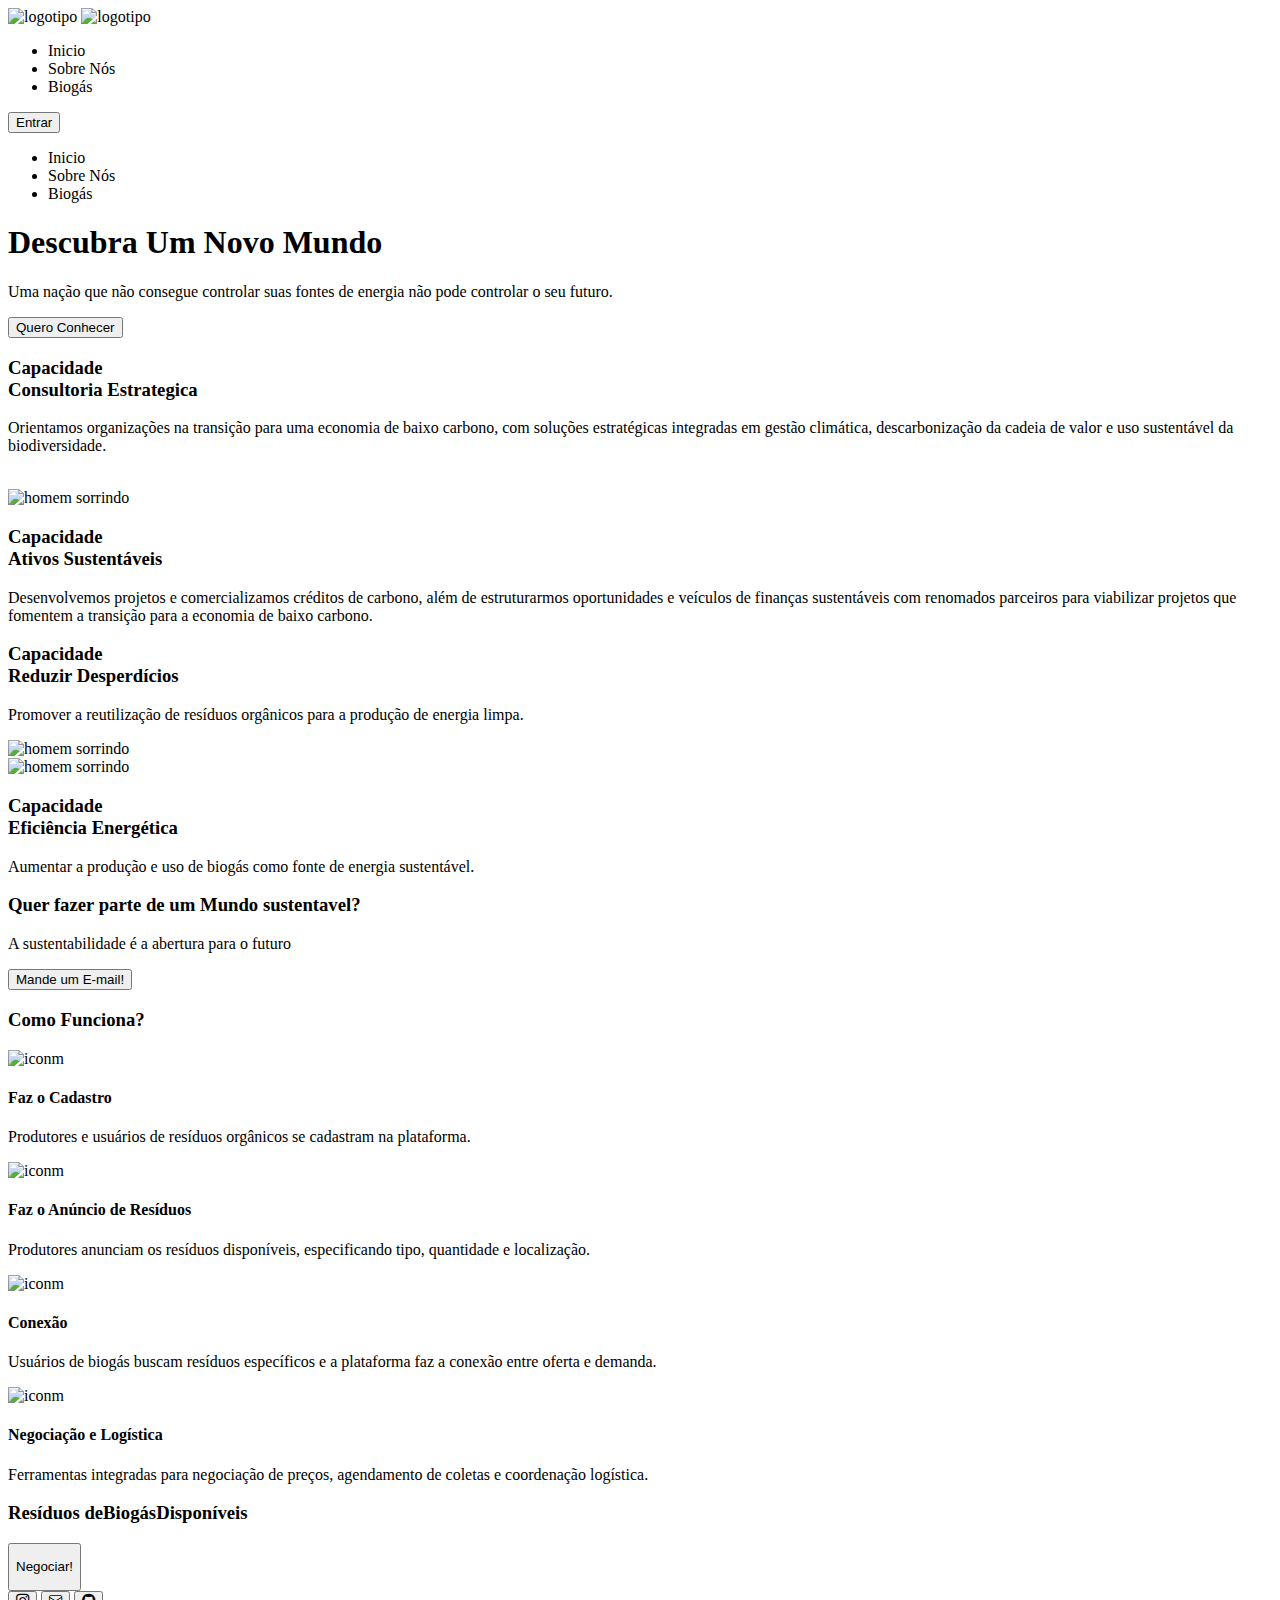
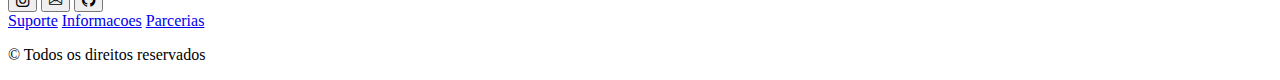
<file: src/main/resources/templates/index.html>
<!DOCTYPE html>
<html lang="pt-br"  xmlns:th="http://www.thymeleaf.org">
<head>
<meta charset="UTF-8">
<meta name="viewport" content="width=device-width, initial-scale=1.0">
<link rel="stylesheet" th:href="@{/css/styleeco.css}">
<link rel="stylesheet" th:href="@{/css/responsive.css}" media="screen">
<link rel="icon" th:href="@{LogoCinza}" type="image/png">


<!-- Iconis Usados No BootStrap -->
<link rel="stylesheet"
	href="https://cdn.jsdelivr.net/npm/bootstrap-icons@1.11.3/font/bootstrap-icons.min.css">
<!-- Fim. -->


<!-- Poppins -->
<link rel="preconnect" href="https://fonts.googleapis.com">
<link rel="preconnect" href="https://fonts.gstatic.com" th:crossorigin>
<link
	href="https://fonts.googleapis.com/css2?family=Poppins:ital,wght@0,100;0,200;0,300;0,400;0,500;0,600;0,700;0,800;0,900;1,100;1,200;1,300;1,400;1,500;1,600;1,700;1,800;1,900&display=swap"
	rel="stylesheet">
<!-- /Fim -->

<!-- Scripts de JS -->
<script th:src="@{/js/menu.js}" defer></script>
<script th:src="@{/js/btn-menu-mob.js}" defer></script>
<!-- Fim -->
<title>Ecoplus</title>
</head>
<body>


	<!-- Cabeçalho -->

	<!--Logo -->
	<header id="header">
		<div class="interface">
			<section class="logo">
				<a th:href="@{/}">
				<img class="logo-branca" th:src="${LogoCinza}" 
					alt="logotipo" width="88px" height="88px"> <img
					class="logo-preto" th:src="${LogoCinza}"
					alt="logotipo" width="88px" height="88px">
				</a>
			</section>
			<!-- Fim. -->


			<!-- Menu Geral -->
			<section class="menu-desktop">
				<nav>
					<ul>
						<li><a th:href="@{/}">Inicio</a></li>
						<li><a th:href="@{/sobrenos}">Sobre Nós</a></li>
						<li><a th:href="@{/faq}">Biogás</a></li>
					</ul>
				</nav>
			</section>
			<!-- Fim. -->

			<!--Botão  de Contato *Entrar > Login -->
			<section class="btn-contato">
				<a th:href="@{/login}">
					<button>Entrar</button>
				</a>
			</section>

			<!-- Fim. -->


			<!-- Menu mobile *-------------------------------* -->
			<div class="btn-menu-mob" id="btn-menu-mob">

				<div class="line-menumob-1"></div>
				<div class="line-menumob-2"></div>
			</div>

			<section class="menu-mobile" id="menu-mobile">
				<nav>
					<ul>
						<li><a th:href="@{/}">Inicio</a></li>
						<li><a th:href="@{/sobrenos}">Sobre Nós</a></li>
						<li><a th:href="@{/faq}">Biogás</a></li>
					</ul>
				</nav>
			</section>
		</div>
	</header>
	<!-- Fim. -->

	<!-- Texto no Site (hero) -->
	<section class="hero-site">
		<div class="interface">
			<div class="txt-hero">
				<h1>
					Descubra Um <span>Novo Mundo</span>
				</h1>
				<p>
					Uma nação que não consegue controlar suas fontes de energia não
					pode controlar o seu futuro.<span></span>
				</p>
				<a th:href="@{/login}">
					<button>Quero Conhecer</button> <!-- Botão direciona a Login > Cadastro -->
				</a>
			</div>
		</div>
	</section>
	<!-- Fim. -->

	<!-- Carrossel de Imagens, ZIG-ZAG ><>-->
	<section class="vantagens">
		<div class="interface">



			<!-- imagem 1 -->
			<article class="itens-container">
				<div class="txt-itens">
					<h3>
						<span>Capacidade</span><br>Consultoria Estrategica
					</h3>
					<p>Orientamos organizações na transição para uma economia de
						baixo carbono, com soluções estratégicas integradas em gestão
						climática, descarbonização da cadeia de valor e uso sustentável da
						biodiversidade.</p>
				</div>

				<div class="img-itens">
					<img th:src="${Imagem1}" alt="">
				</div>
			</article>

			<!-- imagem 2 -->
			<article class="itens-container">

				<div class="img-itens item-1">
					<img th:src="${Imagem2}" alt="homem sorrindo">
				</div>

				<div class="txt-itens item-2">
					<h3>
						<span>Capacidade</span><br>Ativos Sustentáveis
					</h3>
					<p>Desenvolvemos projetos e comercializamos créditos de
						carbono, além de estruturarmos oportunidades e veículos de
						finanças sustentáveis com renomados parceiros para viabilizar
						projetos que fomentem a transição para a economia de baixo
						carbono.</p>
				</div>
			</article>

			<!-- imagem 3-->
			<article class="itens-container">
				<div class="txt-itens">
					<h3>
						<span>Capacidade</span><br>Reduzir Desperdícios
					</h3>
					<p>Promover a reutilização de resíduos orgânicos para a
						produção de energia limpa.</p>
				</div>

				<div class="img-itens">
					<img th:src="${Imagem3}" alt="homem sorrindo">
				</div>
			</article>

			<!-- imagem 4-->
			<article class="itens-container">

				<div class="img-itens item-1">
					<img th:src="${Imagem4}" alt="homem sorrindo">
				</div>

				<div class="txt-itens item-2">
					<h3>
						<span>Capacidade</span><br>Eficiência Energética
					</h3>
					<p>Aumentar a produção e uso de biogás como fonte de energia
						sustentável.</p>
				</div>
			</article>

		</div>
	</section>
	<!-- Fim. -->


	<!-- Saiba Mais -->
	<section class="hoteis">
		<div class="interface">

			<h3>
				Quer fazer parte de um <span>Mundo sustentavel?</span>
			</h3>
			<p>A sustentabilidade é a abertura para o futuro</p>
			<a th:href="@{/form}">
				<button>Mande um E-mail!</button>
			</a>
		</div>
		<div class="overley"></div>
	</section>
	<!-- Fim. -->

	<!-- Como funciona -->
	<section class="como-funciona">
		<div class="interface">

			<div class="txt-funciona">
				<h3>
					Como <span>Funciona?</span>
				</h3>
			</div>

			<div class="instrucoes">
				<article class="instru-box">

					<div class="img-instru-box">
						<img th:src="${Cadastro}" alt="iconm">
					</div>

					<div class="txt-instru-box">
						<h4>
							<span>Faz o Cadastro</span>
						</h4>
						<p>Produtores e usuários de resíduos orgânicos se cadastram na
							plataforma.</p>
					</div>
				</article>

				<article class="instru-box">

					<div class="img-instru-box">
						<img th:src="${Residuos}" alt="iconm">
					</div>

					<div class="txt-instru-box">
						<h4>
							<span>Faz o Anúncio de Resíduos</span>
						</h4>
						<p>Produtores anunciam os resíduos disponíveis, especificando
							tipo, quantidade e localização.</p>
					</div>
				</article>

				<article class="instru-box">

					<div class="img-instru-box">
						<img th:src="${Conexao}" alt="iconm">
					</div>

					<div class="txt-instru-box">
						<h4>
							<span>Conexão</span>
						</h4>
						<p>Usuários de biogás buscam resíduos específicos e a
							plataforma faz a conexão entre oferta e demanda.</p>
					</div>
				</article>

				<article class="instru-box">

					<div class="img-instru-box">
						<img th:src="${Negociacao}" alt="iconm">
					</div>

					<div class="txt-instru-box">
						<h4>
							<span>Negociação e Logística</span>
						</h4>
						<p>Ferramentas integradas para negociação de preços,
							agendamento de coletas e coordenação logística.</p>
					</div>
				</article>

			</div>
		</div>
	</section>
	<!-- Fim. -->

	<!-- Contato -->
	<section class="Contato">
		<div class="interface">

			<article class="txt-contato">
				<h3>Resíduos de<span>Biogás</span>Disponíveis</h3>
			</article>

			<article class="icons-contato">
				<a th:href="@{/negociar}">
					<button><p>Negociar!</button>
				</a>
			</article>
		</div>
	</section>
	<!-- Fim. -->

	<!-- Rodape -->
	<footer>
		<div class="interface">
			<section class="top-footer">
				<a href="#"><button>
						<i class="bi bi-instagram"></i>
					</button></a> <a href="#"><button>
						<i class="bi bi-envelope"></i>
					</button></a> <a href="#"><button>
						<i class="bi bi-github"></i>
					</button></a>
			</section>

			<div class="middle-footer">
			
				<!-- Adicionar href, informações e parcerias -->
				<a href="#">Suporte</a> <a href="#">Informacoes</a> <a href="#">Parcerias</a> 
			</div>

			<section class="bottom-footer">
				<p>&copy; Todos os direitos reservados</p>
			</section>
		</div>
	</footer>
	<!-- Fim. -->
</body>
</html>
</file>
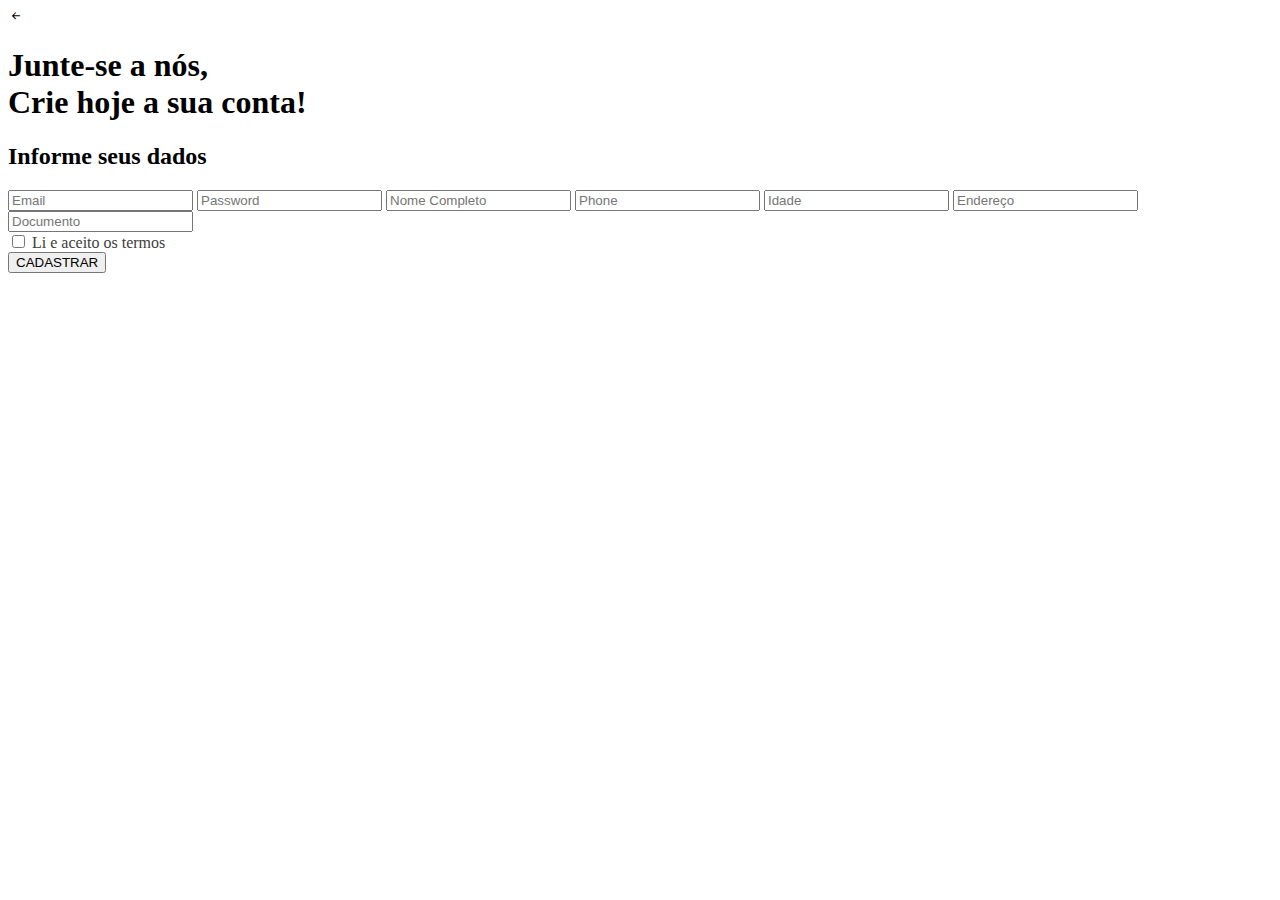
<file: src/main/resources/templates/criarconta.html>
<!DOCTYPE html>
<html lang="pt-br" xmlns:th="http://www.thymeleaf.org">
<head>

    <meta charset="UTF-8">
    <meta http-equiv="X-UA-Compatible" content="IE=edge">
    <meta name="viewport" content="width=device-width, initial-scale=1.0">
    <link rel="icon" th:href="@{img/logo/LogoCinza.png}" type="image/png">
    <title>Criar conta</title>

    <!-- Bootstrap Icons -->
    <link rel="stylesheet" href="https://cdn.jsdelivr.net/npm/bootstrap-icons@1.11.3/font/bootstrap-icons.min.css">
    <!-- Fim -->

    <!-- CSS -->
    <link rel="stylesheet" th:href="@{/css/style.css}">

    <!-- JS & jQuery -->
    <script type="text/javascript" th:src="@{/js/script.js}"></script>
    <script type="text/javascript" th:src="@{/js/criarconta.js}" defer></script>
    <script th:src="@{https://code.jquery.com/jquery-3.6.0.min.js}" th:integrity="@{sha256-/xUj+3OJU5yExlq6GSYGSHk7tPXikynS7ogEvDej/m4=}" th:crossorigin="@{anonymous}"></script>
</head>
<body>


<div id="fundo-login"><!-- banner fundo criar conta -->

    <div>
    </div>


    <div id="container">
        <div class="banner"></div>
        <i class="bi bi-arrow-left-short"></i>
        <div class="box-login">
            <h1>Junte-se a nós,<br>Crie hoje a sua conta!</h1>
            <form th:action="@{/auth/register}" th:object="${userRegisterAuthDto}" method="post" id="registerForm">
                <div class="box-account">
                    <h2>Informe seus dados</h2>
                    
                    <input type="email" id="email" th:field="*{email}" placeholder="Email">
                    <input type="password" id="password" th:field="*{password}" placeholder="Password" required>
                    <input type="text" id="nomeCompleto" th:field="*{nomeCompleto}" placeholder="Nome Completo">
                    <input type="number" id="phone" th:field="*{phone}" placeholder="Phone">
                    <input type="text" id="age" th:field="*{age}" placeholder="Idade">
                    <input type="text" id="endereco" th:field="*{endereco}" placeholder="Endereço">
                    <input type="text" id="documento" th:field="*{documento}" placeholder="Documento">
                    <datalist id="plataformas">
                        <option value="Usuário">
                        <option value="Fornecedor">
                    </datalist>
                    <div class="check">
                        <input type="checkbox" name="termo" id="termo" style="width: 13px; height: 13px;">
                        <label for="termo" style="color: #3d3d3d;">Li e aceito os termos</label>
                    </div>

                    <button type="submit">CADASTRAR</button>
                </div>
            </form>
        </div>

        <script>
            $('#termo').click(() => {
                const div = $('<div>').attr('style',`
                    position: absolute;
                    width: 65%;
                    height: 420px;
                    border-radius: 10px;
                    background: #fff;
                    color: #3d3d3d;
                    -webkit-box-shadow: 0px 0px 6px -1px #000000;
                    box-shadow: 0px 0px 6px -1px #000000;
                    display: flex;
                    flex-direction: column;
                    justify-content: space-evenly;
                    align-items: center;
                `);

                $(div).addClass('termo');
                $(div).append(`Eu entendo e aceito os termos impostos pela plataforma...`);
                $(div).append(
                    $('<button>Ok</button>').click(() => {
                        div.hide();
                    })
                );

                $('body').append(div);
            });
        </script>
    </div>
</div>
</body>

</html>
</file>
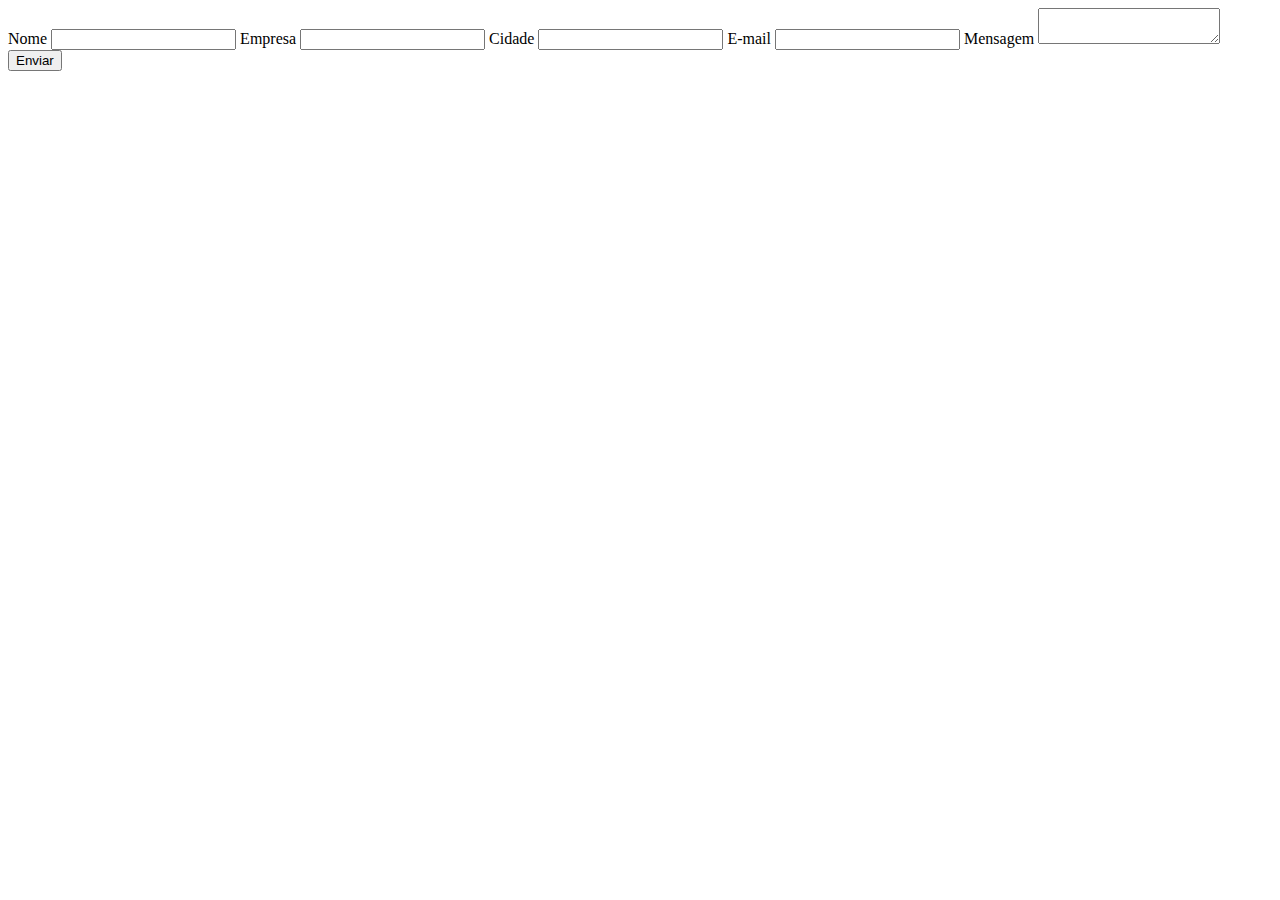
<file: src/main/resources/templates/email.html>
<!DOCTYPE html>
<html lang="pt-br" xmlns:th="http://www.thymeleaf.org">
<head>
    <meta charset="UTF-8"/>
    <meta http-equiv="X-UA-Compatible" content="IE=edge"/>
    <meta name="viewport" content="width=device-width, initial-scale=1.0"/>
    <title>Email</title>
    <link rel="stylesheet" th:href="@{/css/email.css}"/>
    <script defer th:src="@{/js/email.js}"></script>
</head>
<body>
<form
        action="https://formsubmit.co/ajax/nickolas@tigercodes.com.br"
        method="POST"
        data-form
>
    <label for="nome">Nome</label>
    <input type="text" name="nome" id="nome" required />
    <label for="nome">Empresa</label>
    <input type="text" name="nome" id="nome" required />
    <label for="nome">Cidade</label>
    <input type="text" name="nome" id="nome" required />
    <label for="email">E-mail</label>
    <input type="email" name="email" id="email" required />
    <label for="mensagem">Mensagem</label>
    <textarea name="mensagem" id="mensagem" required></textarea>
    <button type="submit" data-button>Enviar</button>
</form>
</body>
</html>
</file>
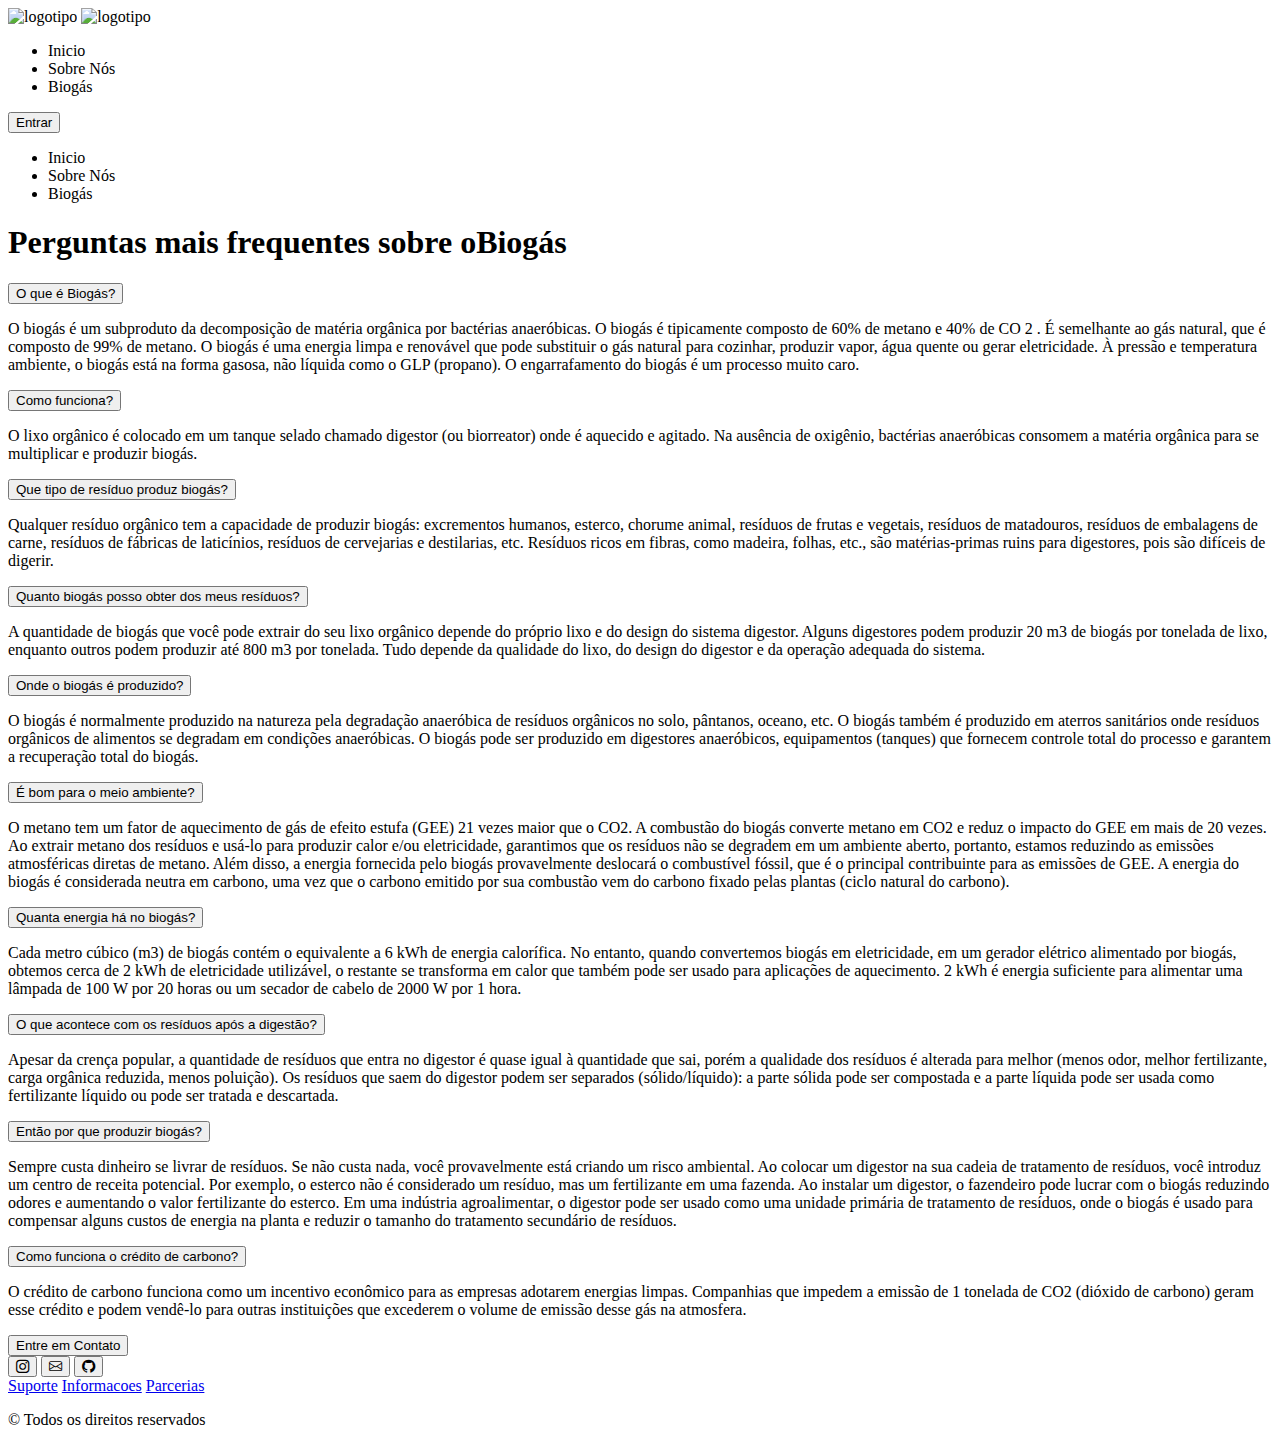
<file: src/main/resources/templates/faq.html>
<!DOCTYPE html>
<html lang="pt-br" xmlns:th="http://www.thymeleaf.org">
<head>
    <meta charset="UTF-8">
    <meta name="viewport" content="width=device-width, initial-scale=1.0">
    <link rel="stylesheet" th:href="@{/css/styleeco.css}">
    <link rel="stylesheet" th:href="@{/css/responsive.css}" media="screen">
    <link rel="stylesheet" th:href="@{/css/faq.css}">
    <link rel="icon" th:href="@{img/logo/LogoCinza.png}" type="image/png">


    <!-- Iconis Usados No BootStrap -->
    <link rel="stylesheet" href="https://cdn.jsdelivr.net/npm/bootstrap-icons@1.11.3/font/bootstrap-icons.min.css">
    <!-- Fim. -->


    <!-- Poppins -->
    <link rel="preconnect" href="https://fonts.googleapis.com">
    <link rel="preconnect" href="https://fonts.gstatic.com" >
    <link href="https://fonts.googleapis.com/css2?family=Poppins:ital,wght@0,100;0,200;0,300;0,400;0,500;0,600;0,700;0,800;0,900;1,100;1,200;1,300;1,400;1,500;1,600;1,700;1,800;1,900&display=swap" rel="stylesheet">
    <!-- /Fim -->

    <!-- Scripts de JS -->
    <script th:src="@{/js/menu.js}" defer></script>
    <script th:src="@{/js/btn-menu-mob.js}" defer></script>
    <!-- Fim -->
    <title>Ecoplus</title>
</head>
<body>


<!-- Cabeçalho -->

<!--Logo -->
<header id="header">
    <div class="interface">
        <section class="logo">
            <a th:href="@{/}">
            <img class="logo-branca"  th:src="${LogoCinza}" alt="logotipo" width="88px" height="88px">
            <img class="logo-preto"  th:src="${LogoPreta}" alt="logotipo" width="88px" height="88px">
            </a>
        </section>
        <!-- Fim. -->


        <!-- Menu Geral -->
        <section class="menu-desktop">
            <nav>
                <ul>
                    <li><a th:href="@{/}">Inicio</a></li>
                    <li><a th:href="@{/sobrenos}">Sobre Nós</a></li>
                    <li><a th:href="@{/faq}">Biogás</a></li>
                </ul>
            </nav>
        </section>
        <!-- Fim. -->

        <!--Botão  de Contato *Entrar > Login -->
        <section class="btn-contato">
            <a th:href="@{/login}">
                <button>Entrar</button>
            </a>
        </section>

        <!-- Fim. -->


        <!-- Menu mobile *-------------------------------* -->
        <div class="btn-menu-mob" id="btn-menu-mob">

            <div class="line-menumob-1"></div>
            <div class="line-menumob-2"></div>
        </div>

        <section class="menu-mobile" id="menu-mobile">
            <nav>
                <ul>
                  	<li><a th:href="@{/}">Inicio</a></li>
                    <li><a th:href="@{/sobrenos}">Sobre Nós</a></li>
                    <li><a th:href="@{/faq}">Biogás</a></li>
                </ul>
            </nav>
        </section>
    </div>
</header>
<!-- Fim. -->

<!-- Texto no Site (hero) -->
<section class="hero-site">
    <div class="interface">
        <div class="txt-hero">
            <h1>Perguntas mais frequentes sobre o<span>Biogás</span></h1>
            <p><span></span></p>

        </div>
    </div>
</section>
<!-- Fim. -->

<!-- FAQ -->
<div class="wrapper">
    <div class="faq">
        <button class="accordion">
            O que é Biogás?
            <i class="fa-solid fa-chevron-down"></i>
        </button>
        <div class="pannel">
            <p>
                O biogás é um subproduto da decomposição de matéria orgânica por bactérias anaeróbicas. O biogás é tipicamente composto de 60% de metano e 40% de CO 2 . É semelhante ao gás natural, que é composto de 99% de metano. O biogás é uma energia limpa e renovável que pode substituir o gás natural para cozinhar, produzir vapor, água quente ou gerar eletricidade. À pressão e temperatura ambiente, o biogás está na forma gasosa, não líquida como o GLP (propano). O engarrafamento do biogás é um processo muito caro.
            </p>
        </div>
    </div>

    <div class="faq">
        <button class="accordion">
            Como funciona?
            <i class="fa-solid fa-chevron-down"></i>
        </button>
        <div class="pannel">
            <p>
                O lixo orgânico é colocado em um tanque selado chamado digestor (ou biorreator) onde é aquecido e agitado. Na ausência de oxigênio, bactérias anaeróbicas consomem a matéria orgânica para se multiplicar e produzir biogás.
            </p>
        </div>
    </div>

    <div class="faq">
        <button class="accordion">
            Que tipo de resíduo produz biogás?
            <i class="fa-solid fa-chevron-down"></i>
        </button>
        <div class="pannel">
            <p>
                Qualquer resíduo orgânico tem a capacidade de produzir biogás: excrementos humanos, esterco, chorume animal, resíduos de frutas e vegetais, resíduos de matadouros, resíduos de embalagens de carne, resíduos de fábricas de laticínios, resíduos de cervejarias e destilarias, etc. Resíduos ricos em fibras, como madeira, folhas, etc., são matérias-primas ruins para digestores, pois são difíceis de digerir.
            </p>
        </div>
    </div>

    <div class="faq">
        <button class="accordion">
            Quanto biogás posso obter dos meus resíduos?
            <i class="fa-solid fa-chevron-down"></i>
        </button>
        <div class="pannel">
            <p>
                A quantidade de biogás que você pode extrair do seu lixo orgânico depende do próprio lixo e do design do sistema digestor. Alguns digestores podem produzir 20 m3 de biogás por tonelada de lixo, enquanto outros podem produzir até 800 m3 por tonelada. Tudo depende da qualidade do lixo, do design do digestor e da operação adequada do sistema.
            </p>
        </div>
    </div>

    <div class="faq">
        <button class="accordion">
            Onde o biogás é produzido?
            <i class="fa-solid fa-chevron-down"></i>
        </button>
        <div class="pannel">
            <p>
                O biogás é normalmente produzido na natureza pela degradação anaeróbica de resíduos orgânicos no solo, pântanos, oceano, etc. O biogás também é produzido em aterros sanitários onde resíduos orgânicos de alimentos se degradam em condições anaeróbicas. O biogás pode ser produzido em digestores anaeróbicos, equipamentos (tanques) que fornecem controle total do processo e garantem a recuperação total do biogás.
            </p>
        </div>
    </div>

    <div class="faq">
        <button class="accordion">
            É bom para o meio ambiente?
            <i class="fa-solid fa-chevron-down"></i>
        </button>
        <div class="pannel">
            <p>
                O metano tem um fator de aquecimento de gás de efeito estufa (GEE) 21 vezes maior que o CO2. A combustão do biogás converte metano em CO2 e reduz o impacto do GEE em mais de 20 vezes. Ao extrair metano dos resíduos e usá-lo para produzir calor e/ou eletricidade, garantimos que os resíduos não se degradem em um ambiente aberto, portanto, estamos reduzindo as emissões atmosféricas diretas de metano. Além disso, a energia fornecida pelo biogás provavelmente deslocará o combustível fóssil, que é o principal contribuinte para as emissões de GEE. A energia do biogás é considerada neutra em carbono, uma vez que o carbono emitido por sua combustão vem do carbono fixado pelas plantas (ciclo natural do carbono).
            </p>
        </div>
    </div>

    <div class="faq">
        <button class="accordion">
            Quanta energia há no biogás?
            <i class="fa-solid fa-chevron-down"></i>
        </button>
        <div class="pannel">
            <p>
                Cada metro cúbico (m3) de biogás contém o equivalente a 6 kWh de energia calorífica. No entanto, quando convertemos biogás em eletricidade, em um gerador elétrico alimentado por biogás, obtemos cerca de 2 kWh de eletricidade utilizável, o restante se transforma em calor que também pode ser usado para aplicações de aquecimento. 2 kWh é energia suficiente para alimentar uma lâmpada de 100 W por 20 horas ou um secador de cabelo de 2000 W por 1 hora.
            </p>
        </div>
    </div>

    <div class="faq">
        <button class="accordion">
            O que acontece com os resíduos após a digestão?
            <i class="fa-solid fa-chevron-down"></i>
        </button>
        <div class="pannel">
            <p>
                Apesar da crença popular, a quantidade de resíduos que entra no digestor é quase igual à quantidade que sai, porém a qualidade dos resíduos é alterada para melhor (menos odor, melhor fertilizante, carga orgânica reduzida, menos poluição).

                Os resíduos que saem do digestor podem ser separados (sólido/líquido): a parte sólida pode ser compostada e a parte líquida pode ser usada como fertilizante líquido ou pode ser tratada e descartada.
            </p>
        </div>
    </div>

    <div class="faq">
        <button class="accordion">
            Então por que produzir biogás?
            <i class="fa-solid fa-chevron-down"></i>
        </button>
        <div class="pannel">
            <p>
                Sempre custa dinheiro se livrar de resíduos. Se não custa nada, você provavelmente está criando um risco ambiental. Ao colocar um digestor na sua cadeia de tratamento de resíduos, você introduz um centro de receita potencial.

                Por exemplo, o esterco não é considerado um resíduo, mas um fertilizante em uma fazenda. Ao instalar um digestor, o fazendeiro pode lucrar com o biogás reduzindo odores e aumentando o valor fertilizante do esterco.

                Em uma indústria agroalimentar, o digestor pode ser usado como uma unidade primária de tratamento de resíduos, onde o biogás é usado para compensar alguns custos de energia na planta e reduzir o tamanho do tratamento secundário de resíduos.
            </p>
        </div>
    </div>

    <div class="faq">
        <button class="accordion">
            Como funciona o crédito de carbono?
            <i class="fa-solid fa-chevron-down"></i>
        </button>
        <div class="pannel">
            <p>
                O crédito de carbono funciona como um incentivo econômico para as empresas adotarem energias limpas. Companhias que impedem a emissão de 1 tonelada de CO2 (dióxido de carbono) geram esse crédito e podem vendê-lo para outras instituições que excederem o volume de emissão desse gás na atmosfera.
            </p>
        </div>
    </div>
</div>

<!-- Faq- -->
<section class="faq-hoteis">
    <div class="faq-interface">
        <a href="https://wa.me/5581973311735" class="faq-button">
            <button>Entre em Contato</button>
        </a>
    </div>
    <div class="faq-overley">
    </div>
</section>
<!-- Fim. -->

<script>
    var acc = document.getElementsByClassName("accordion");
    var i;

    for (i = 0; i < acc.length; i++) {
      acc[i].addEventListener("click", function () {
        this.classList.toggle("active");
        this.parentElement.classList.toggle("active");

        var pannel = this.nextElementSibling;

        if (pannel.style.display === "block") {
          pannel.style.display = "none";
        } else {
          pannel.style.display = "block";
        }
      });
    }
</script>
<!-- Fim. -->

<!-- Rodape -->
<footer>
    <div class="interface">
        <section class="top-footer">
            <a href="#"><button><i class="bi bi-instagram"></i></button></a>
            <a href="#"><button><i class="bi bi-envelope"></i></button></a>
            <a href="#"><button><i class="bi bi-github"></i></button></a>
        </section>

        <div class="middle-footer">
            <a href="#">Suporte</a>
            <a href="#">Informacoes</a>
            <a href="#">Parcerias</a>
        </div>

        <section class="bottom-footer">
            <p> &copy; Todos os direitos reservados</p>
        </section>
    </div>
</footer>
<!-- Fim. -->
</body>
</html>
</file>
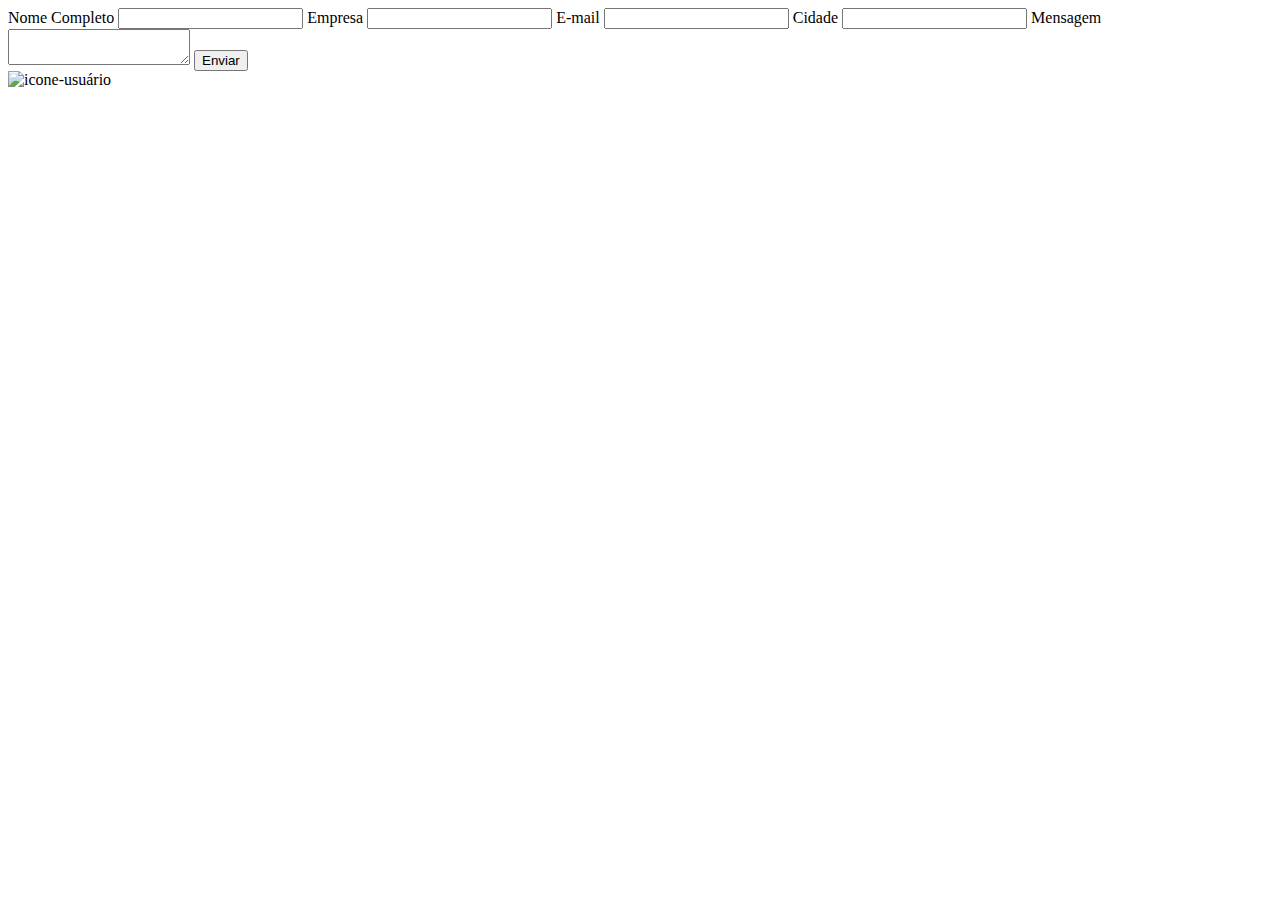
<file: src/main/resources/templates/form.html>
<!DOCTYPE html>
<html lang="pt-br" xmlns:th="http://www.thymeleaf.org">
<head>
    <meta charset="UTF-8"/>
    <meta http-equiv="X-UA-Compatible" content="IE=edge"/>
    <meta name="viewport" content="width=device-width, initial-scale=1.0"/>
    <title>Formulário</title>

    <link rel="stylesheet" th:href="@{/css/form.css}"/>
    <link rel="icon" th:href="@{img/logo/LogoCinza.png}" type="image/png">
    <script defer th:src="@{/js/form.js}"></script>
</head>
<body>

<form th:action="@{/form-api/create}" th:object="${formDto}" method="post" id="form">

    <label for="nomeCompleto">Nome Completo</label>
    <input type="text" name="nomeCompleto" id="nomeCompleto" th:field="*{nomeCompleto}" required />
    
    <label for="empresa">Empresa</label>
    <input type="text" name="empresa" id="empresa" th:field="*{empresa}" required />
    
    <label for="email">E-mail</label>
    <input type="email" name="email" id="email" th:field="*{email}" required />
    
    <label for="cidade">Cidade</label>
    <input type="text" name="cidade" id="cidade" th:field="*{cidade}" required />
    
    <label for="mensagem">Mensagem</label>
    <textarea name="mensagem" id="mensagem" th:field="*{mensagem}" required></textarea>


    <button type="submit" class="buttom-form" data-button>Enviar</button>


    <a th:href="@{/}">
        <div id="bubble">
            <img th:src="${LogoCinza}" alt="icone-usuário" title="fazer-login" eight="40px" width="40px">
        </div>
    </a>


</form>
</body>
</html>
</file>
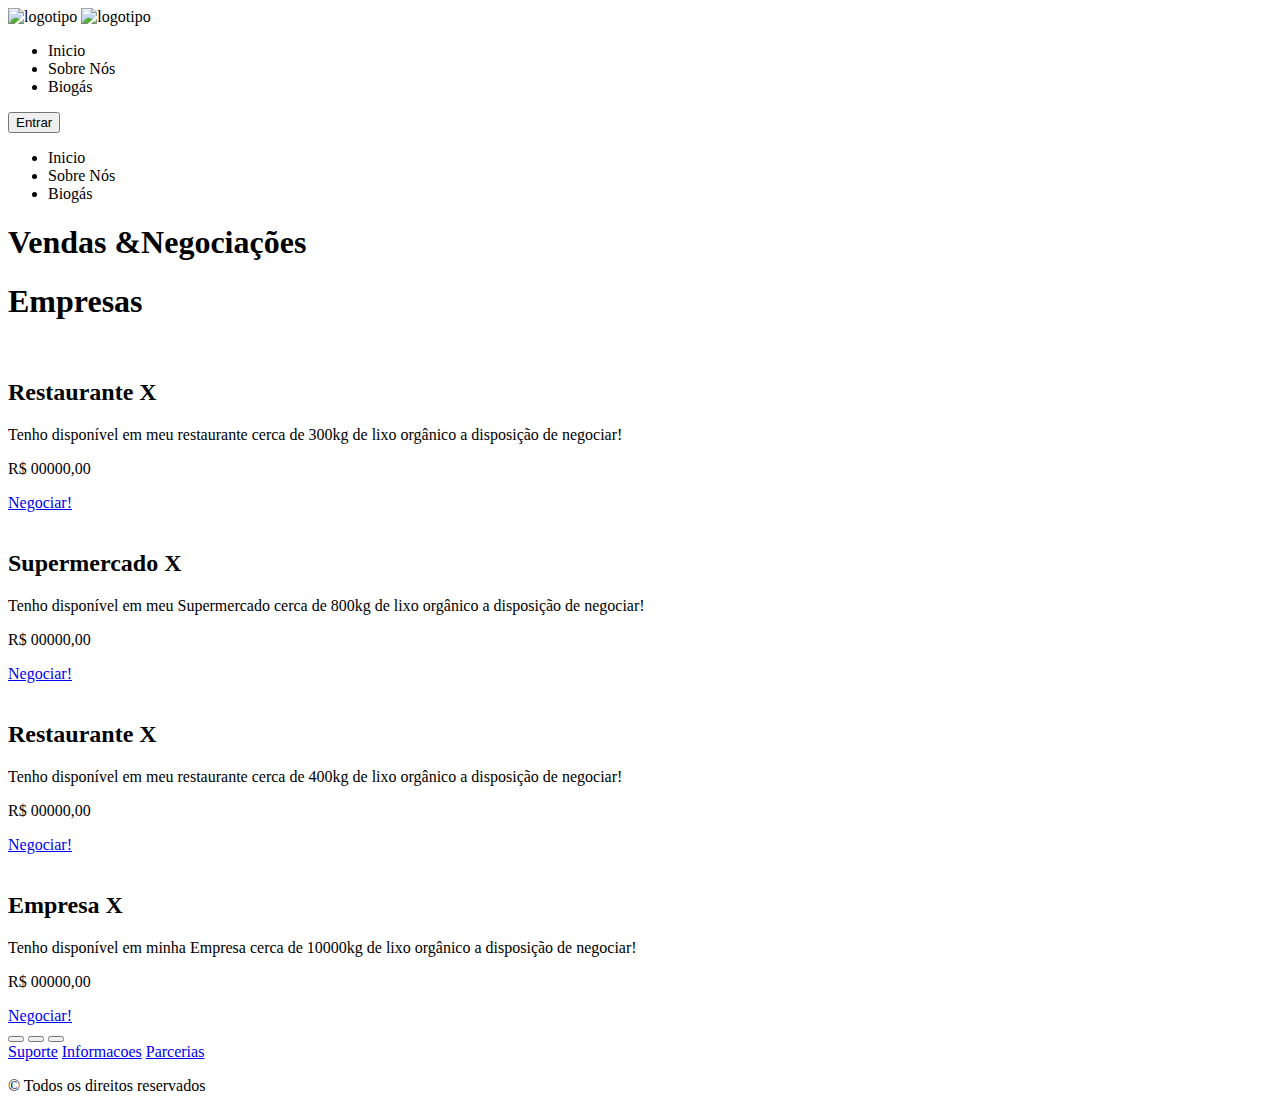
<file: src/main/resources/templates/infor.html>
<!DOCTYPE html>
<html lang="pt-br" xmlns:th="http://www.thymeleaf.org">
<head>
    <meta charset="UTF-8">
    <meta name="viewport" content="width=device-width, initial-scale=1.0">
    <link rel="stylesheet" th:href="@{/css/styleeco.css}">
    <link rel="stylesheet" th:href="@{/css/responsive.css}" media="screen">
    <link rel="stylesheet" th:href="@{css/sobrenos.css}">
    <link rel="icon" th:href="@{img/logo/LogoCinza.png}" type="image/png">
    <!-- Cdnjs -->
    <link rel="stylesheet" th:href="@{https://cdnjs.cloudflare.com/ajax/libs/font-awesome/6.6.0/css/all.min.css}" th:integrity="@{sha512-Kc323vGBEqzTmouAECnVceyQqyqdsSiqLQISBL29aUW4U/M7pSPA/gEUZQqv1cwx4OnYxTxve5UMg5GT6L4JJg==}" th:crossorigin="@{anonymous}" referrerpolicy="no-referrer" />
    <!-- Fim. -->

    <!-- Iconis Usados No BootStrap -->
    <link rel="stylesheet" th:href="@{https://cdn.jsdelivr.net/npm/bootstrap-icons@1.11.3/font/bootstrap-icons.min.css}">
    <!-- Fim. -->

    <!-- Poppins -->
    <link rel="preconnect" href="https://fonts.googleapis.com">
    <link rel="preconnect" href="https://fonts.gstatic.com" crossorigin>
    <link href="https://fonts.googleapis.com/css2?family=Poppins:ital,wght@0,100;0,200;0,300;0,400;0,500;0,600;0,700;0,800;0,900;1,100;1,200;1,300;1,400;1,500;1,600;1,700;1,800;1,900&display=swap" rel="stylesheet">
    <!-- /Fim -->

    <!-- Scripts de JS -->
    <script th:src="@{/js/menu.js}" defer></script>
    <script th:src="@{js/btn-menu-mob.js}" defer></script>
    <!-- Fim -->
    <title>Ecoplus</title>
</head>
<body>


<!-- Cabeçalho -->

<!--Logo -->
<header id="header">
    <div class="interface">
        <section class="logo">

            <img class="logo-branca"  th:src="${LogoCinza}" alt="logotipo" width="88px" height="88px">
            <img class="logo-preto"  th:src="${LogoCinza}" alt="logotipo" width="88px" height="88px">

        </section>
        <!-- Fim. -->


        <!-- Menu Geral -->
        <section class="menu-desktop">
            <nav>
                <ul>
                    <li><a th:href="@{/}">Inicio</a></li>
                    <li><a th:href="@{/sobrenos}">Sobre Nós</a></li>
                    <li><a th:href="@{/faq}">Biogás</a></li>
                </ul>
            </nav>
        </section>
        <!-- Fim. -->

        <!--Botão  de Contato *Entrar > Login -->
        <section class="btn-contato">
            <a th:href="@{/login}">
                <button>Entrar</button>
            </a>
        </section>

        <!-- Fim. -->


        <!-- Menu mobile *-------------------------------* -->
        <div class="btn-menu-mob" id="btn-menu-mob">

            <div class="line-menumob-1"></div>
            <div class="line-menumob-2"></div>
        </div>

        <section class="menu-mobile" id="menu-mobile">
            <nav>
                <ul>
                    <li><a th:href="@{/}">Inicio</a></li>
                    <li><a th:href="@{/sobrenos}">Sobre Nós</a></li>
                    <li><a th:href="@{/faq}">Biogás</a></li>
                </ul>
            </nav>
        </section>
    </div>
</header>
<!-- Fim. -->

<!-- Texto no Site (hero) -->
<section class="hero-site">
    <div class="interface">
        <div class="txt-hero">
            <h1>Vendas <span>&</span>Negociações</h1>
        </div>
    </div>
</section>
<!-- Fim. -->

<!-- Informações vendas -->
<h1 class="title">Empresas</h1>

<div class="container">
    <div class="about-content">
        <div class="image">
            <img th:src="${resi1}" alt="">
        </div>

        <div class="content">
            <h2>Restaurante X</h2>
            <p>Tenho disponível em meu restaurante cerca de 300kg de lixo orgânico a disposição de negociar!</p>

            <p>R$ 00000,00</p>

            <a href="https://wa.me/5581973311735" class="comprar">Negociar!</a>
        </div>
    </div>
</div>

<div class="container">
    <div class="about-content">
        <div class="image">
            <img th:src="${resi2}" alt="">
        </div>

        <div class="content">
            <h2>Supermercado X</h2>
            <p>Tenho disponível em meu Supermercado cerca de 800kg de lixo orgânico a disposição de negociar!</p>

            <p>R$ 00000,00</p>

            <a href="https://wa.me/5581973311735" class="comprar">Negociar!</a>
        </div>
    </div>
</div>

<div class="container">
    <div class="about-content">
        <div class="image">
            <img th:src="${resi3}" alt="">
        </div>

        <div class="content">
            <h2>Restaurante X</h2>
            <p>Tenho disponível em meu restaurante cerca de 400kg de lixo orgânico a disposição de negociar!</p>

            <p>R$ 00000,00</p>

            <a href="https://wa.me/5581973311735" class="comprar">Negociar!</a>
        </div>
    </div>
</div>

<div class="container">
    <div class="about-content">
        <div class="image">
            <img th:src="${resi4}" alt="">
        </div>

        <div class="content">
            <h2>Empresa X</h2>
            <p>Tenho disponível em minha Empresa cerca de 10000kg de lixo orgânico a disposição de negociar!</p>

            <p>R$ 00000,00</p>

            <a href="https://wa.me/5581973311735" class="comprar">Negociar!</a>
        </div>
    </div>
</div>

<!-- Fim. -->




<!-- Rodape -->
<footer>
    <div class="interface">
        <section class="top-footer">
            <a href="#"><button><i class="bi bi-instagram"></i></button></a>
            <a href="#"><button><i class="bi bi-envelope"></i></button></a>
            <a href="#"><button><i class="bi bi-github"></i></button></a>
        </section>

        <div class="middle-footer">
            <a href="#">Suporte</a>
            <a href="#">Informacoes</a>
            <a href="#">Parcerias</a>
        </div>

        <section class="bottom-footer">
            <p> &copy; Todos os direitos reservados</p>
        </section>
    </div>
</footer>
<!-- Fim. -->

</body>
</html>
</file>
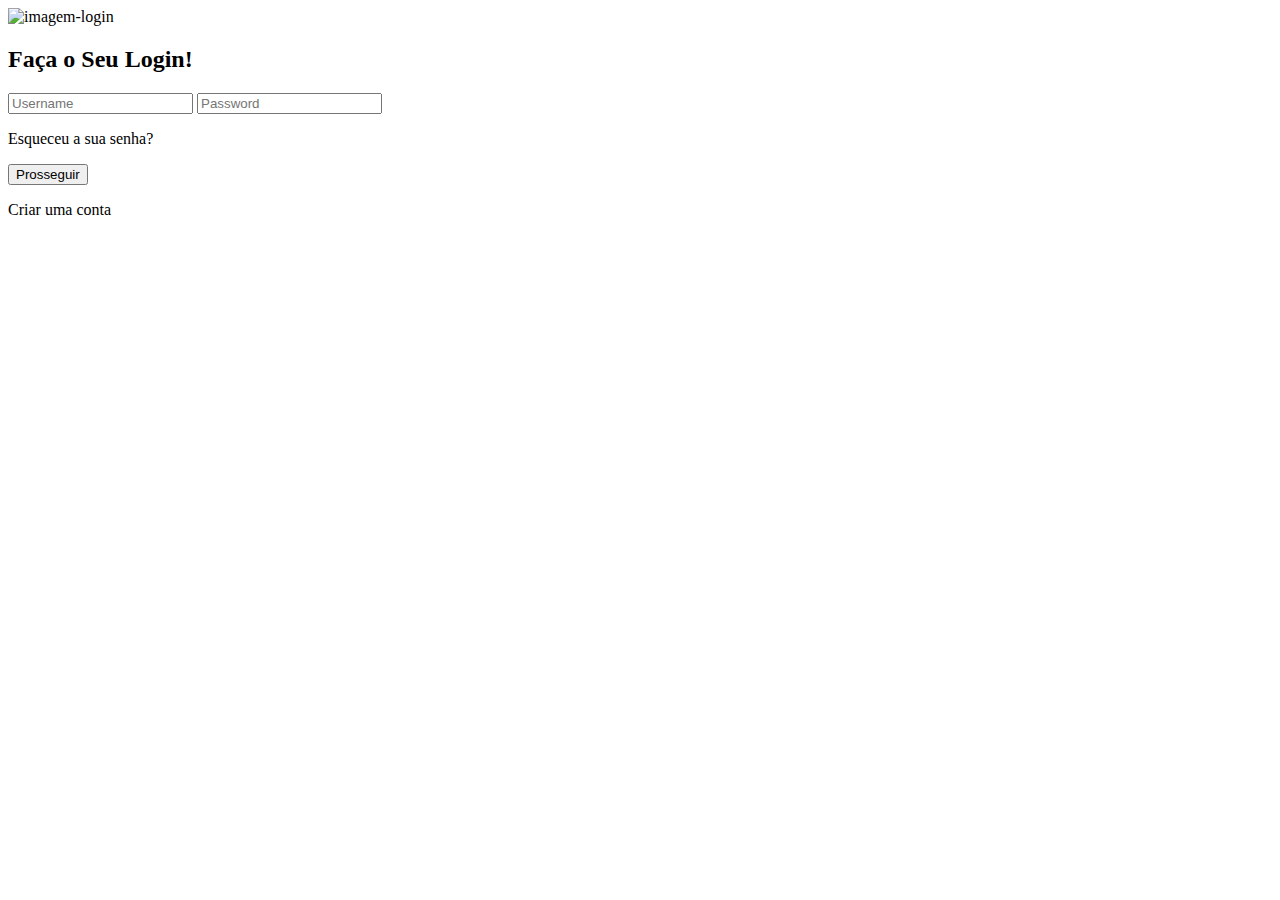
<file: src/main/resources/templates/login.html>
<!DOCTYPE html>
<html lang="pt-br" xmlns:th="http://www.thymeleaf.org">
<head>
    <meta charset="UTF-8">
    <meta http-equiv="X-UA-Compatible" content="IE=edge">
    <meta name="viewport" content="width=device-width, initial-scale=1.0">
    <title>Login</title>

    <!-- Poppins -->
   <link rel="preconnect" th:href="@{https://fonts.googleapis.com}">
    <link rel="preconnect" th:href="@{https://fonts.gstatic.com}">
    <link th:href="@{https://fonts.googleapis.com/css2?family=Poppins:wght@100;200;300;400;500;600;700;800;900&display=swap}" rel="stylesheet">
    <!-- /Fim -->

    <!--CSS-->
    <link rel="stylesheet" th:href="@{/css/style.css}">
    <link rel="stylesheet" th:href="@{/css/media.css}">
    <link rel="icon" th:href="@{img/logo/LogoCinza.png}" type="image/png">

    <!--JS & jQuery-->
    <script type="text/javascript" th:src="@{/js/login.js}" defer></script>
    <script type="text/javascript" th:src="@{/js/script.js}"></script>
    <script th:src="@{https://code.jquery.com/jquery-3.6.0.min.js}" th:integrity="@{sha256-/xUj+3OJU5yExlq6GSYGSHk7tPXikynS7ogEvDej/m4=}" th:crossorigin="@{anonymous}"></script>
</head>
<body>
<div id="container">
    <div class="banner">
        <img th:src="${LogoCinza}" width="250" height="250" alt="imagem-login">
    </div>

    <div class="box-login">
        <div class="box">
            <form th:action="@{/auth/login}" th:object="${userAuthDto}" method="post" id="loginForm">
                <h2>Faça o Seu Login!</h2>
                <input type="text" th:field="*{email}" id="username" placeholder="Username" required>
                <input type="password" th:field="*{password}" id="password" placeholder="Password" required>
                <a th:href="@{/password}">
                    <p>Esqueceu a sua senha?</p>
                </a>
                <!-- Botão de submissão -->
                <button type="submit">Prosseguir</button>
                <a th:href="@{/register}" class="Criar">
                    <p><span>Criar uma conta</span></p>
                </a>
            </form>

        </div>
    </div>
</div>
</body>
</html>
</file>
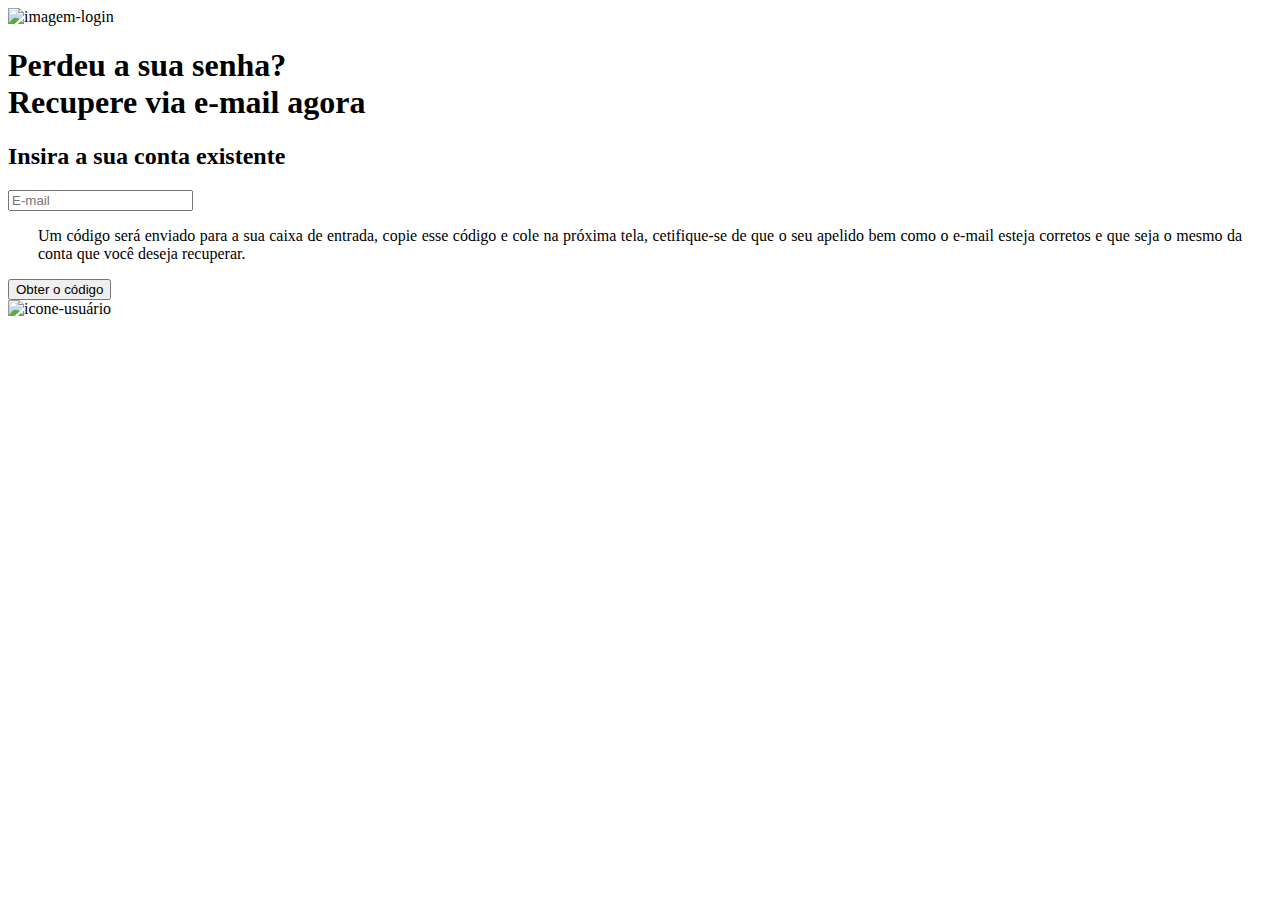
<file: src/main/resources/templates/password.html>
<!DOCTYPE html>
<html lang="pt=br" xmlns:th="http://www.thymeleaf.org">
<head>
    <meta charset="UTF-8">
    <meta http-equiv="X-UA-Compatible" content="IE=edge">
    <meta name="viewport" content="width=device-width, initial-scale=1.0">
    <title>Recuperar senha | github.com/andersonleandrog</title>

    <!--CSS-->
    <link rel="stylesheet" th:href="@{/css/style.css}">
    <link rel="stylesheet" th:href="@{/css/media.css}">
    <link rel="icon" th:href="@{img/logo/LogoCinza.png}" type="image/png">

    <!--JS & jQuery-->
    <script type="text/javascript" th:src="@{/js/script.js}"></script>
    <script th:src="@{https://code.jquery.com/jquery-3.6.0.min.js}" th:integrity="@{sha256-/xUj+3OJU5yExlq6GSYGSHk7tPXikynS7ogEvDej/m4=}" th:crossorigin="@{anonymous}"></script>
</head>
<body>
<div id="container">
    <div class="banner">
        <img th:src="${LogoCinza}" width="250" height="250"  alt="imagem-login" >
    </div>

    <div class="box-login">
        <h1>Perdeu a sua senha?<br>Recupere via e-mail agora</h1>

        <div class="box-account">
            <h2>Insira a sua conta existente</h2>

            <input type="email" name="email"  id="email" placeholder="E-mail">
            </form>

            <p style="text-align: justify; padding: 0px 30px 0px 30px;">
                Um código será enviado para a sua caixa
                de entrada, copie esse código e cole na
                próxima tela, cetifique-se de que o seu
                apelido bem como o e-mail esteja corretos
                e que seja o mesmo da conta que você deseja
                recuperar.
            </p>

            <button>Obter o código</button>
        </div>
    </div>
</div>

<a th:href="@{/}">
    <div id="bubble">
        <img th:src="${LogoCinza}" alt="icone-usuário" title="fazer-login" eight="40px" width="40px">
    </div>
</a>
</body>
</html>
</file>
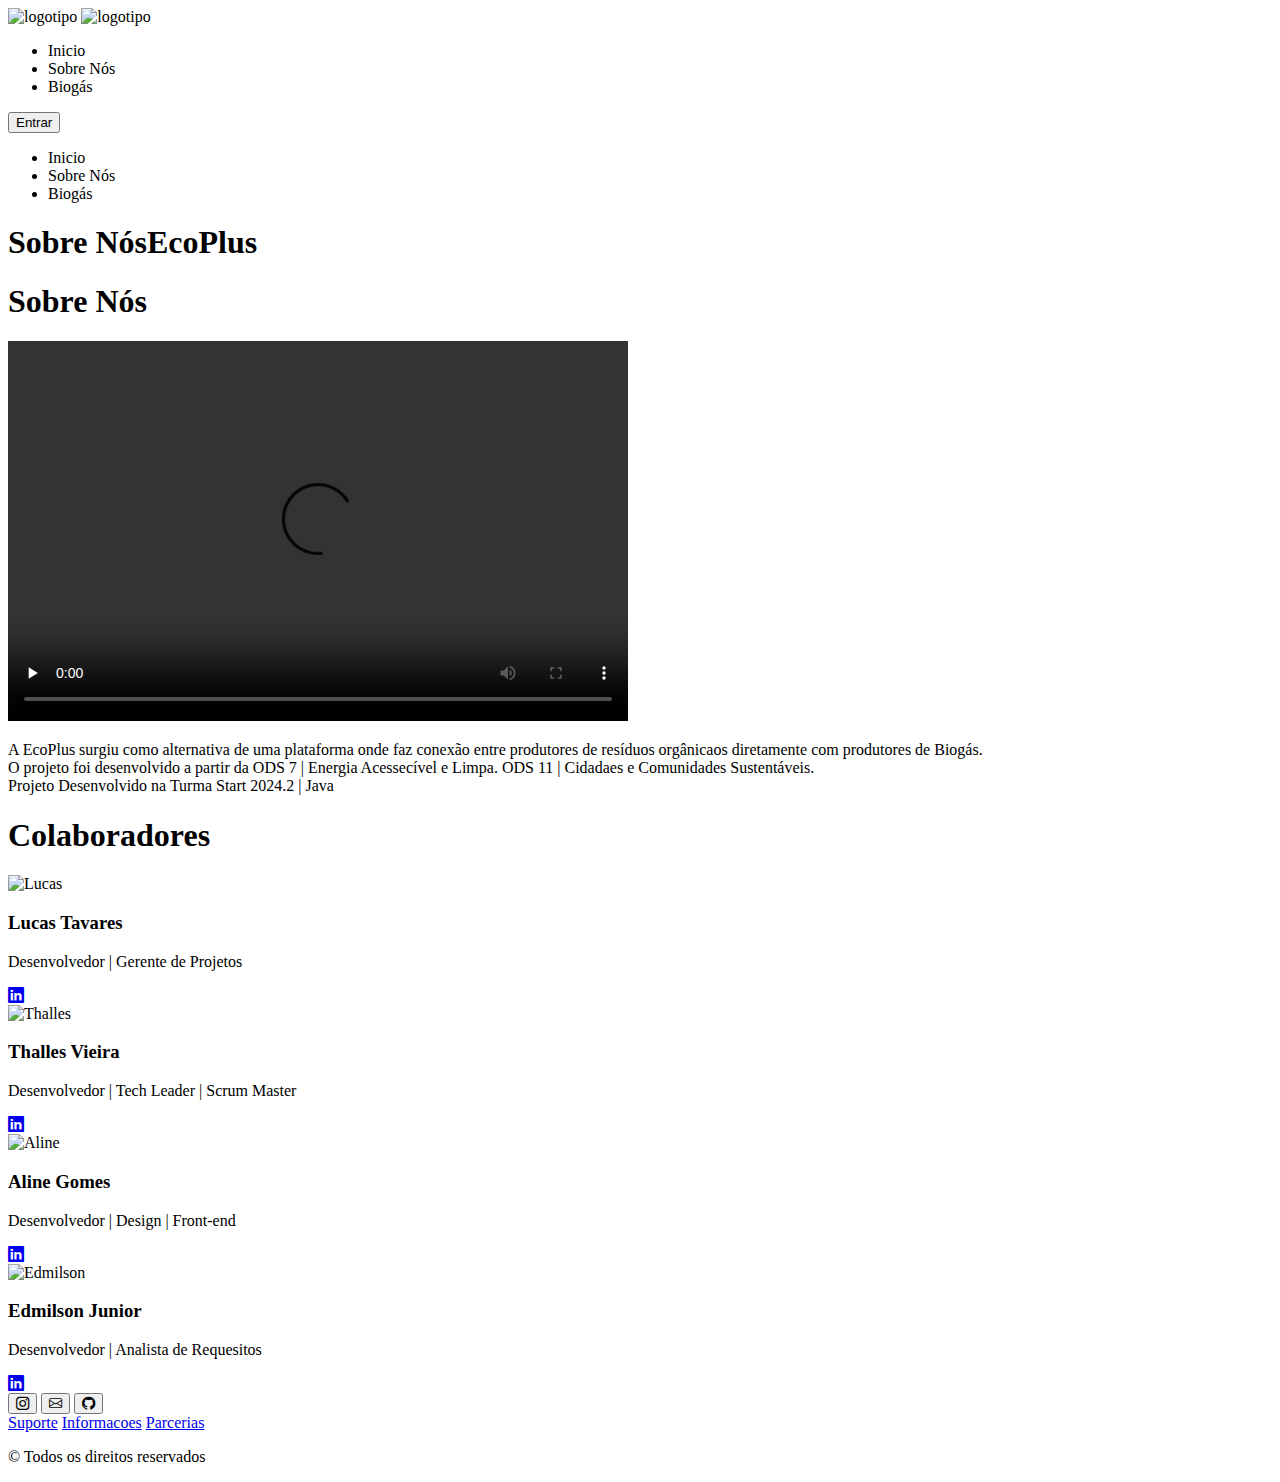
<file: src/main/resources/templates/sobrenos.html>
<!DOCTYPE html>
<html lang="pt-br" xmlns:th="http://www.thymeleaf.org">
<head>
    <meta charset="UTF-8">
    <meta name="viewport" content="width=device-width, initial-scale=1.0">
    <link rel="stylesheet" th:href="@{/css/styleeco.css}">
    <link rel="stylesheet" th:href="@{/css/responsive.css}" media="screen">
    <link rel="stylesheet" th:href="@{/css/sobrenos.css}">
    <link rel="icon" th:href="@{img/logo/LogoCinza.png}" type="image/png">

    <!-- Cdnjs -->
    <link rel="stylesheet" th:href="@{https://cdnjs.cloudflare.com/ajax/libs/font-awesome/6.6.0/css/all.min.css}" th:integrity="@{sha512-Kc323vGBEqzTmouAECnVceyQqyqdsSiqLQISBL29aUW4U/M7pSPA/gEUZQqv1cwx4OnYxTxve5UMg5GT6L4JJg==}" crossorigin="anonymous" referrerpolicy="no-referrer" />
    <!-- Fim. -->

    <!-- Iconis Usados No BootStrap -->
    <link rel="stylesheet" href="https://cdn.jsdelivr.net/npm/bootstrap-icons@1.11.3/font/bootstrap-icons.min.css">
    <!-- Fim. -->

    <!-- Poppins -->
    <link rel="preconnect" href="https://fonts.googleapis.com">
    <link rel="preconnect" href="https://fonts.gstatic.com" crossorigin>
    <link href="https://fonts.googleapis.com/css2?family=Poppins:ital,wght@0,100;0,200;0,300;0,400;0,500;0,600;0,700;0,800;0,900;1,100;1,200;1,300;1,400;1,500;1,600;1,700;1,800;1,900&display=swap" rel="stylesheet">
    <!-- /Fim -->

    <!-- Scripts de JS -->
    <script th:src="@{js/menu.js}" defer></script>
    <script th:src="@{js/btn-menu-mob.js}" defer></script>
    <!-- Fim -->
    <title>Ecoplus</title>
</head>
<body>


<!-- Cabeçalho -->

<!--Logo -->
<header id="header">
    <div class="interface">
        <section class="logo">

            <a th:href="@{/}">
            <img class="logo-branca"  th:src="${LogoCinza}" alt="logotipo" width="88px" height="88px">
            <img class="logo-preto"  th:src="${LogoPreta}" alt="logotipo" width="88px" height="88px">
            </a>
        </section>
        <!-- Fim. -->


        <!-- Menu Geral -->
        <section class="menu-desktop">
            <nav>
                <ul>
                  		<li><a th:href="@{/}">Inicio</a></li>
						<li><a th:href="@{/sobrenos}">Sobre Nós</a></li>
						<li><a th:href="@{/faq}">Biogás</a></li>
                </ul>
            </nav>
        </section>
        <!-- Fim. -->

        <!--Botão  de Contato *Entrar > Login -->
        <section class="btn-contato">
            <a th:href="@{/login}">
                <button>Entrar</button>
            </a>
        </section>

        <!-- Fim. -->


        <!-- Menu mobile *-------------------------------* -->
        <div class="btn-menu-mob" id="btn-menu-mob">

            <div class="line-menumob-1"></div>
            <div class="line-menumob-2"></div>
        </div>

        <section class="menu-mobile" id="menu-mobile">
            <nav>
                <ul>
               		<li><a th:href="@{/}">Inicio</a></li>
					<li><a th:href="@{/sobrenos}">Sobre Nós</a></li>
					<li><a th:href="@{/faq}">Biogás</a></li>
                </ul>
            </nav>
        </section>
    </div>
</header>
<!-- Fim. -->

<!-- Texto no Site (hero) -->
<section class="hero-site">
    <div class="interface">
        <div class="txt-hero">
            <h1>Sobre Nós<span>EcoPlus</span></h1>
        </div>
    </div>
</section>
<!-- Fim. -->

<!-- Sobre Nós -->
<div class="container">
    <h1 class="title">Sobre Nós</h1>
    <div class="about-content">
        <div class="image">
            <video src="/video/EcoPlusVideo.mp4" class="video" width="620" height="380" controls preload="none">
            </video>
        </div>
        <div class="content">
            <p>A EcoPlus surgiu como alternativa de uma plataforma onde faz conexão entre produtores de resíduos orgânicaos diretamente com produtores de Biogás. <br>O projeto foi desenvolvido a partir da ODS 7 | Energia Acessecível e Limpa. ODS 11 | Cidadaes e Comunidades Sustentáveis. <br>Projeto Desenvolvido na Turma Start 2024.2 | Java </p>
        </div>
    </div>
</div>
<!-- Fim. -->

<!-- Alunos -->
<div class="ccontainer">
    <h1 class="heading">Colaboradores</h1>
    <div class="box-container">

        <div class="box">
            <img th:src="${LucasTavaresImg}" alt="Lucas">
            <h3>Lucas Tavares</h3>
            <p>Desenvolvedor | Gerente de Projetos</p>
            <a href="https://www.linkedin.com/in/lucas-tavares-811427313/" class="btn"><i class="bi bi-linkedin"></i></a>
        </div>

        <div class="box">
            <img th:src="${ThallesImg}" alt="Thalles">
            <h3>Thalles Vieira</h3>
            <p>Desenvolvedor | Tech Leader | Scrum Master</p>
            <a href="https://www.linkedin.com/in/thalles-vieira-de-lima/" class="btn"><i class="bi bi-linkedin"></i></a>
        </div>

        <div class="box">
            <img th:src="${AlineImg}" alt="Aline">
            <h3>Aline Gomes</h3>
            <p>Desenvolvedor | Design | Front-end</p>
            <a href="https://www.linkedin.com/in/aline-concei%C3%A7%C3%A3o-0994031b9/" class="btn"><i class="bi bi-linkedin"></i></a>
        </div>

        <div class="box">
            <img th:src="${EdImg}" alt="Edmilson">
            <h3>Edmilson Junior</h3>
            <p>Desenvolvedor | Analista de Requesitos</p>
            <a href="#" class="btn"><i class="bi bi-linkedin"></i></a>
        </div>



    </div>
</div>
<!-- Fim -->


<!-- Rodape -->
<footer>
    <div class="interface">
        <section class="top-footer">
            <a href="#"><button><i class="bi bi-instagram"></i></button></a>
            <a href="#"><button><i class="bi bi-envelope"></i></button></a>
            <a href="#"><button><i class="bi bi-github"></i></button></a>
        </section>

		<!-- Adicionar informações aqui -->
        <div class="middle-footer">
            <a href="#">Suporte</a>
            <a href="#">Informacoes</a>
            <a href="#">Parcerias</a>
        </div>

        <section class="bottom-footer">
            <p> &copy; Todos os direitos reservados</p>
        </section>
    </div>
</footer>
<!-- Fim. -->

</body>
</html>
</file>
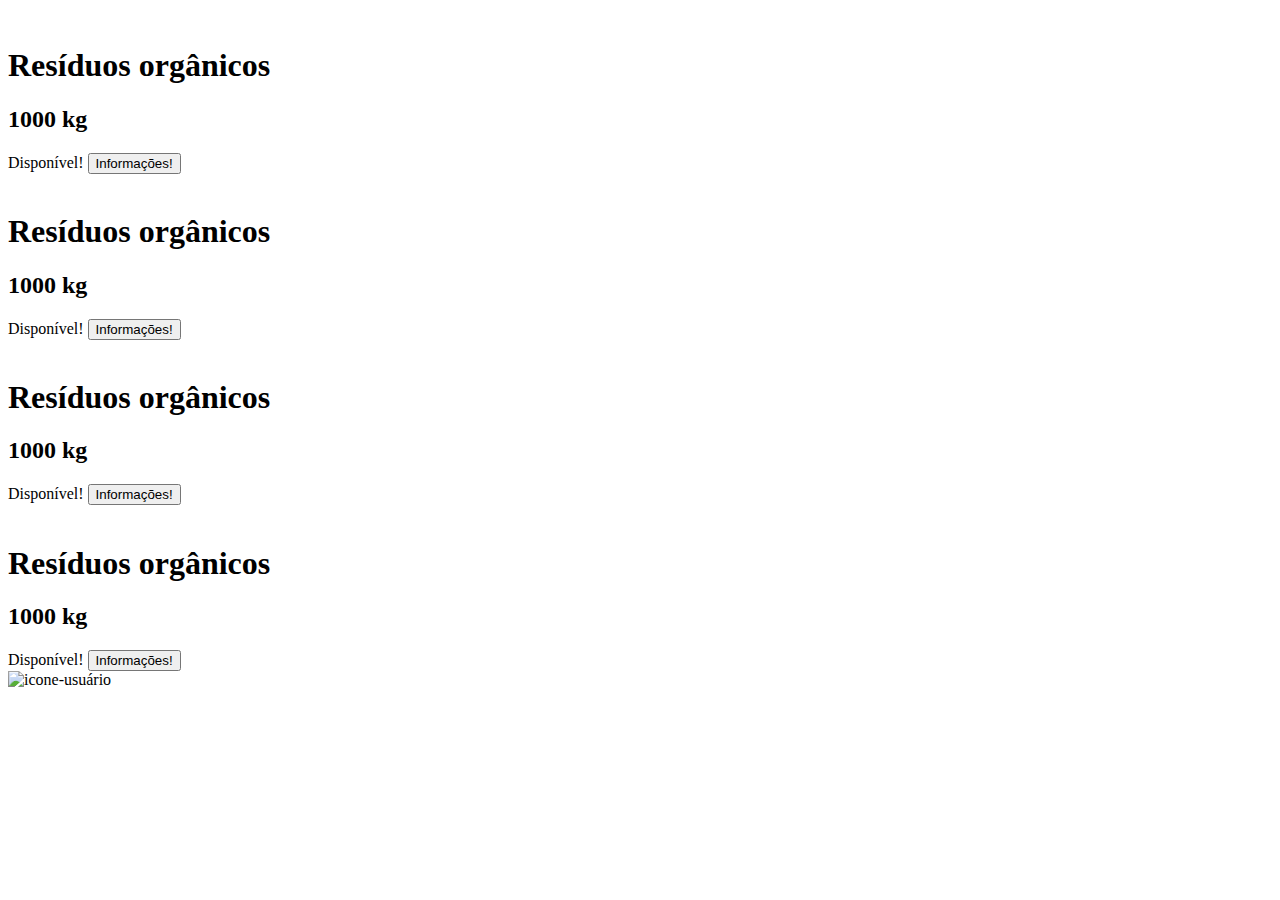
<file: src/main/resources/templates/vendas.html>
<!DOCTYPE html>
<html lang="pt-br" xmlns:th="http://www.thymeleaf.org  ">
<head>
    <title>Card de Vendas Ecoplus</title>
    <link rel="stylesheet" th:href="@{/css/card.css}">
    <link rel="stylesheet" th:href="@{/css/cardresponsive.css}" media="screen">
</head>
<body>

<!-- card vendas -->
<div class="card">
    <img th:src="${Residuos}">
    <div>
        <h1>Resíduos orgânicos</h1>
        <h2>1000 kg</h2>
        <span>Disponível!</span>
        <a class="card-btn" th:href="@{/infor}">
            <button>Informações!</button></a>
    </div>
</div>

<div class="card">
    <img th:src="${Residuos}">
    <div>
        <h1>Resíduos orgânicos</h1>
        <h2>1000 kg</h2>
        <span>Disponível!</span>
        <a class="card-btn" th:href="@{/infor}">
            <button>Informações!</button></a>
    </div>
</div>

<div class="card">
    <img th:src="${Residuos}">
    <div>
        <h1>Resíduos orgânicos</h1>
        <h2>1000 kg</h2>
        <span>Disponível!</span>
        <a class="card-btn" th:href="@{/infor}">
            <button>Informações!</button></a>
    </div>
</div>

<div class="card">
    <img th:src="${Residuos}">
    <div>
        <h1>Resíduos orgânicos</h1>
        <h2>1000 kg</h2>
        <span>Disponível!</span>
        <a class="card-btn" th:href="@{/infor}">
            <button>Informações!</button></a>
    </div>
</div>



<!-- fim. -->


<!-- Botão de voltar -->
<a th:href="@{/}">
    <div id="bubble">
        <img th:src="${LogoCinza}" alt="icone-usuário" title="fazer-login" eight="40px" width="40px">
    </div>
</a>
<!-- fim. -->

</body>
</html>
</file>
